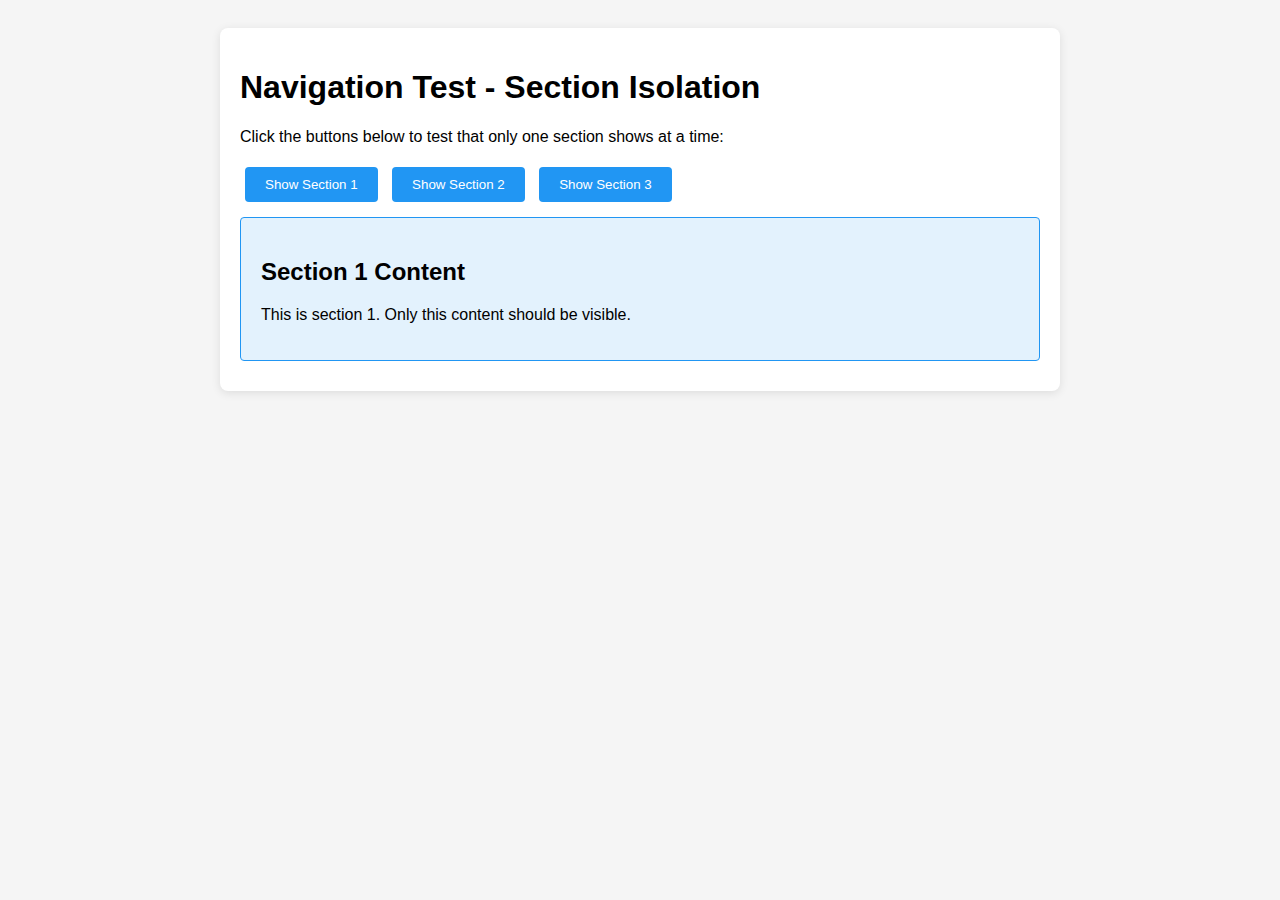
<file: navigation-test.html>
<!DOCTYPE html>
<html lang="en">
<head>
    <meta charset="UTF-8">
    <meta name="viewport" content="width=device-width, initial-scale=1.0">
    <title>Navigation Test - Molintas Water Services</title>
    <style>
        body {
            font-family: Arial, sans-serif;
            padding: 20px;
            background: #f5f5f5;
        }
        .container {
            max-width: 800px;
            margin: 0 auto;
            background: white;
            padding: 20px;
            border-radius: 8px;
            box-shadow: 0 2px 10px rgba(0,0,0,0.1);
        }
        .test-section {
            padding: 20px;
            margin: 10px 0;
            border: 1px solid #ddd;
            border-radius: 4px;
            display: none;
        }
        .test-section.active {
            display: block;
            background: #e3f2fd;
            border-color: #2196F3;
        }
        .nav-btn {
            padding: 10px 20px;
            margin: 5px;
            border: none;
            border-radius: 4px;
            cursor: pointer;
            background: #2196F3;
            color: white;
        }
        .nav-btn:hover {
            background: #1976D2;
        }
    </style>
</head>
<body>
    <div class="container">
        <h1>Navigation Test - Section Isolation</h1>
        <p>Click the buttons below to test that only one section shows at a time:</p>
        
        <div>
            <button class="nav-btn" onclick="showSection('section1')">Show Section 1</button>
            <button class="nav-btn" onclick="showSection('section2')">Show Section 2</button>
            <button class="nav-btn" onclick="showSection('section3')">Show Section 3</button>
        </div>
        
        <div id="section1" class="test-section active">
            <h2>Section 1 Content</h2>
            <p>This is section 1. Only this content should be visible.</p>
        </div>
        
        <div id="section2" class="test-section">
            <h2>Section 2 Content</h2>
            <p>This is section 2. Only this content should be visible.</p>
        </div>
        
        <div id="section3" class="test-section">
            <h2>Section 3 Content</h2>
            <p>This is section 3. Only this content should be visible.</p>
        </div>
    </div>
    
    <script>
        function showSection(targetId) {

            document.querySelectorAll('.test-section').forEach(section => {
                section.classList.remove('active');
                section.style.display = 'none';
            });
            

            const targetSection = document.getElementById(targetId);
            if (targetSection) {
                targetSection.style.display = 'block';
                targetSection.classList.add('active');
            }
        }
    </script>
</body>
</html>
</file>
